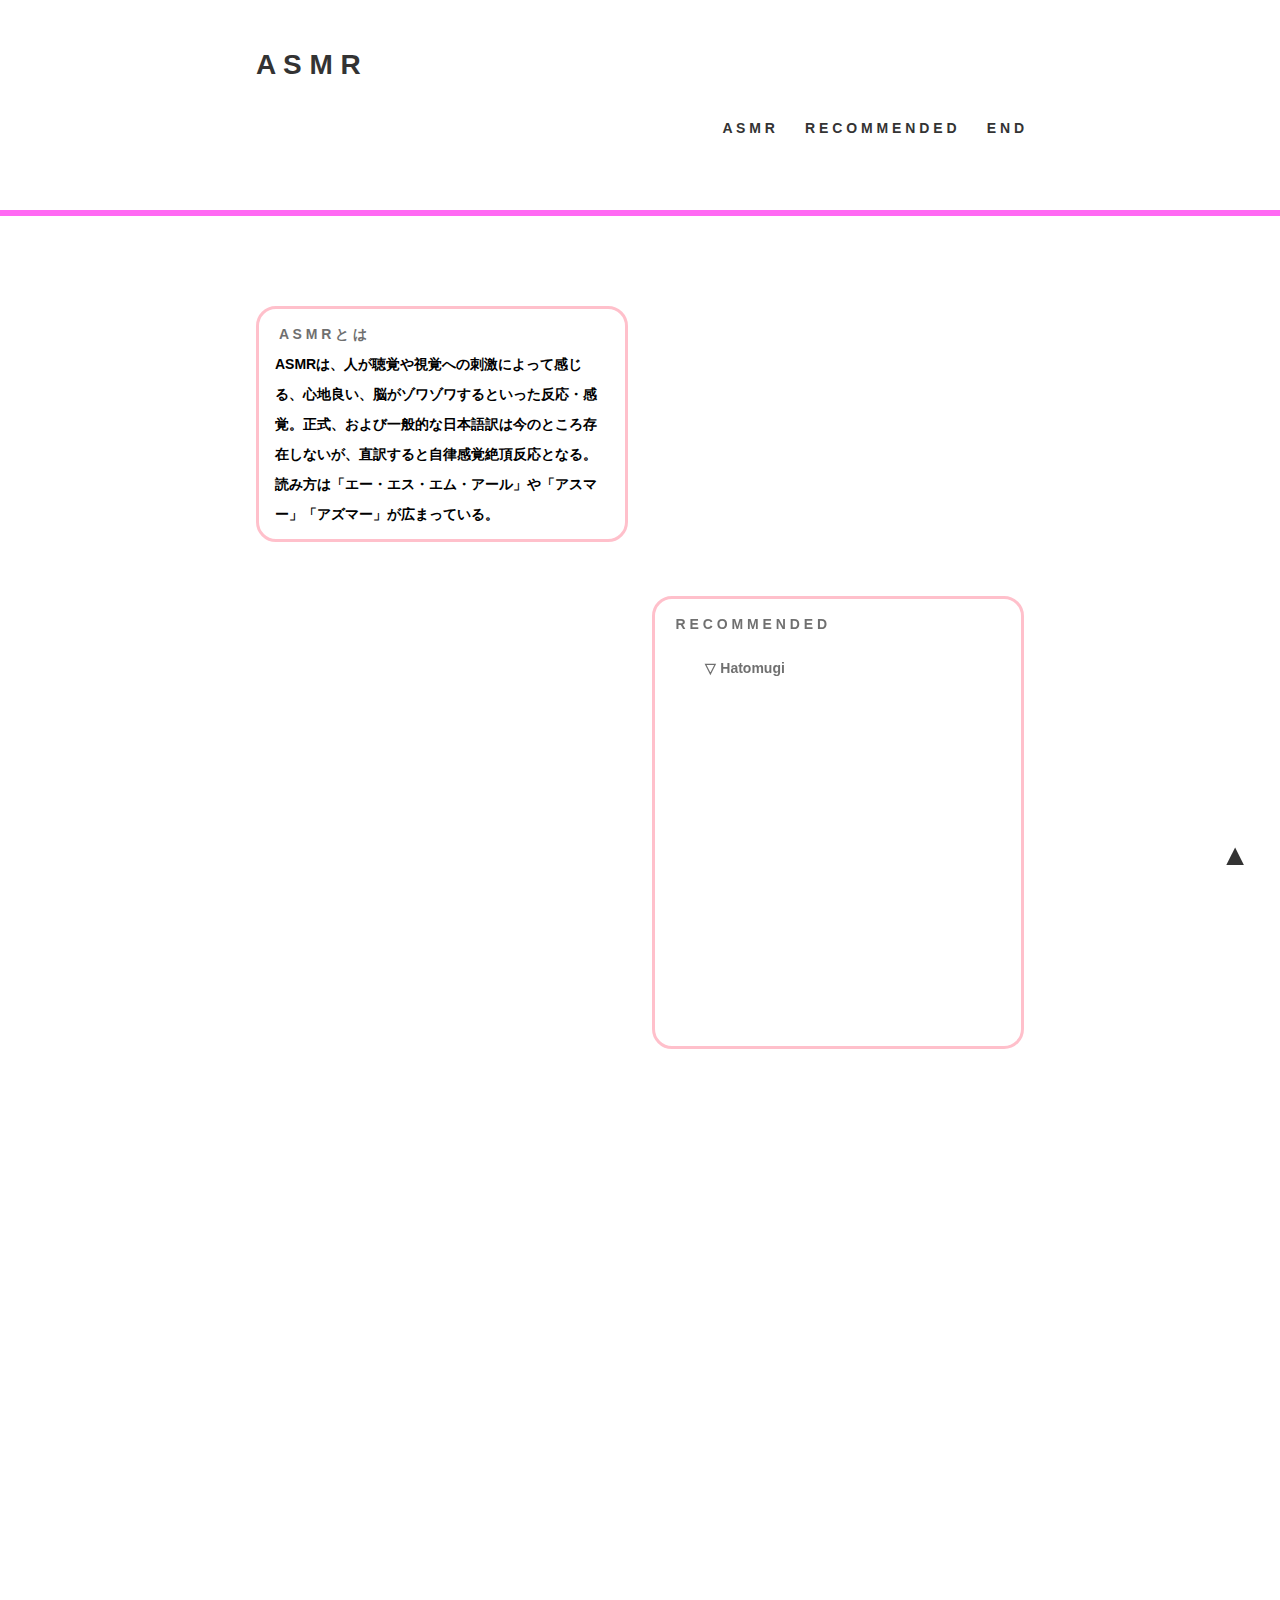
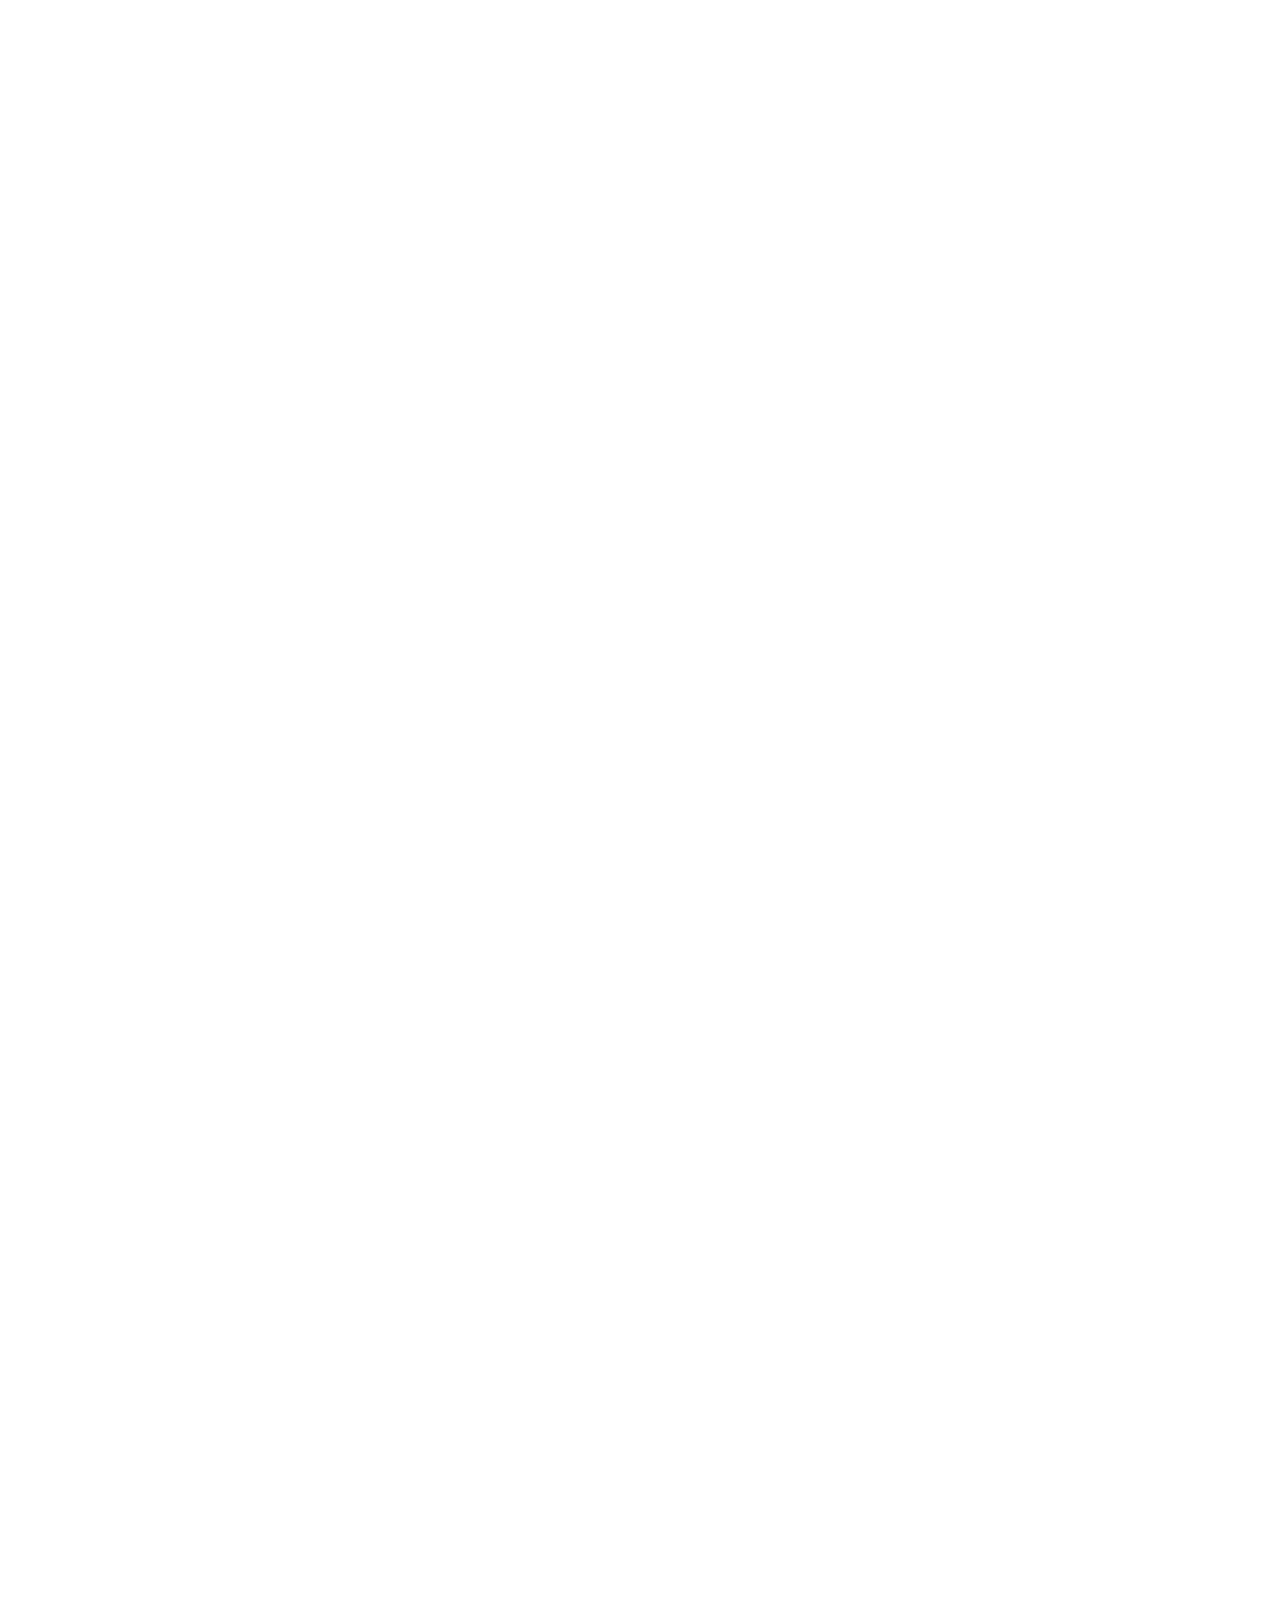
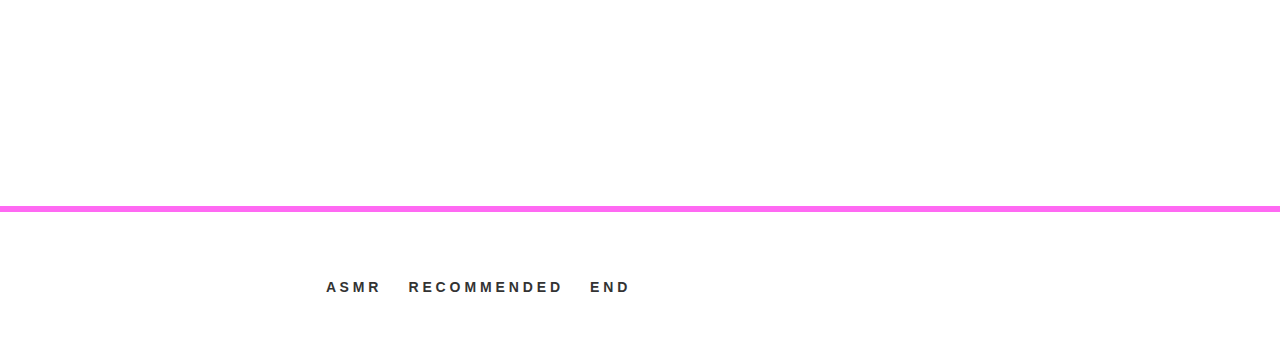
<file: index.html>
<!DOCTYPE html>
<html>
    <head>
        <meta charset="utf-8">
        <meta name="viewport" content="width-device-width, initial-scale=1.0">
        <title>A S M R</title>
        <link rel="stylesheet" href="style.css">
        <link rel="shortcut icon" href="favicon.ico">
        <link rel="stylesheet" href="responsive.css">
        <script src="https://ajax.googleapis.com/ajax/libs/jquery/3.5.1/jquery.min.js"></script>
    </head>
    <body>
        <!--- header --->
        <header>
            <h1 id="logo" class="btn-title">
                <a href="#logo" class="btn-title">
                    A S M R
                </a>
            </h1>
            <nav>
                <ul class="header-lists">
                    <li class="header-list">
                        <a href="#btn-asmr">
                            A S M R
                        </a>
                    </li>
                    <li class="header-list">
                        <a href="#btn-recommended">
                            R E C O M M E N D E D
                        </a>
                    </li>
                    <li class="header-list">
                        <a href="#btn-end">
                            E N D
                        </a>
                    </li>
                </ul>
            </nav>
        </header>
        <!-- space -->
        <div class="space">

        </div>
        <!-- main -->
        <main>
            <section class="s-asmr slide-btn" id="asmr">
                <a href="#btn-asmr" id="btn-asmr" class="title-btn">A S M R と は</a>
                <p class="p-asmr">ASMRは、人が聴覚や視覚への刺激によって感じる、心地良い、脳がゾワゾワするといった反応・感覚。正式、および一般的な日本語訳は今のところ存在しないが、直訳すると自律感覚絶頂反応となる。読み方は「エー・エス・エム・アール」や「アスマー」「アズマー」が広まっている。</p>
            </section>
            <section class="s-recommended1 slide-btn" id="recommended">
                <a href="#btn-recommended" id="btn-recommended" class="title-btn a-recomended1">R E C O M M E N D E D</h2>
                <ul>
                    <li>
                        <p>▽ Hatomugi</p>
                        <iframe width="560" height="315" src="https://www.youtube.com/embed/8GYpz-QesEQ" frameborder="0" allow="accelerometer; autoplay; clipboard-write; encrypted-media; gyroscope; picture-in-picture" allowfullscreen></iframe>
                    </li>
                </ul>
            </section>
            <section class="s-recommended2 slide-btn">
                <a href="#btn-recommended2" id="btn-recommended2" class="title-btn">R E C O M M E N D E D</h2>
                <ul>
                    <li>
                        <p>▽ まこと。</p>
                        <iframe width="560" height="315" src="https://www.youtube.com/embed/1ilRKGb3pb4" title="YouTube video player" frameborder="0" allow="accelerometer; autoplay; clipboard-write; encrypted-media; gyroscope; picture-in-picture" allowfullscreen></iframe>
                    </li>
                </ul>
            </section>
            <section class="s-recomended3 slide-btn">
                <a href="#btn-recomended3" id="btn-recomended3" class="title-btn">R E C O M E N D E D</a>
                <ul>
                    <li>
                        <p>▽ みやぢ</p>
                        <iframe width="560" height="315" src="https://www.youtube.com/embed/gFISr7Y7iGA" title="YouTube video player" frameborder="0" allow="accelerometer; autoplay; clipboard-write; encrypted-media; gyroscope; picture-in-picture" allowfullscreen></iframe>
                    </li>
                </ul>
            </section>
            <section class="s-recomended4 slide-btn">
                <a href="#btn-recomended4" id="btn-recomended4" class="title-btn">R E C O M E N D E D</a>
                <ul>
                    <li>
                        <p>▽ ASAKI</p>
                        <iframe width="560" height="315" src="https://www.youtube.com/embed/OCj4cbuIO9U" frameborder="0" allow="accelerometer; autoplay; clipboard-write; encrypted-media; gyroscope; picture-in-picture" allowfullscreen></iframe>
                    </li>
                </ul>
            </section>
            <section class="s-end slide-btn p-end" id="end">
                <a href="#btn-end" id="btn-end" class="title-btn">最 後 に</a>
            </section>
            <section class="s-end2 slide-btn p-end">
                <p>A S M R は 心 の オ ア シ ス で す 。</p>
            </section>
            <section class="s-end3 slide-btn p-end">
                <p>落 ち 着 き た いと き に 、 ぜ ひ 。</p>
            </section>
            <p class="slide-text">L e t ' s  G o  L i s t e n</p>
            <p class="toTop">
                <a href="#logo">
                    ▲
                </a>
            </p>
        </main>
        <div class="space">

        </div>
        <!-- footer -->
        <footer>
            <nav>
                <ul class="footer-lists">
                    <li class="footer-list">
                        <a href="#asmr">
                            A S M R
                        </a>
                    </li>
                    <li class="footer-list">
                        <a href="#recommended">
                            R E C O M M E N D E D
                        </a>
                    </li>
                    <li class="footer-list">
                        <a href="#end">
                            E N D
                        </a>
                    </li>
                </ul>
            </nav>
        </footer>
        <script type="text/javascript" src="script.js"></script>
    </body>
</html>
</file>
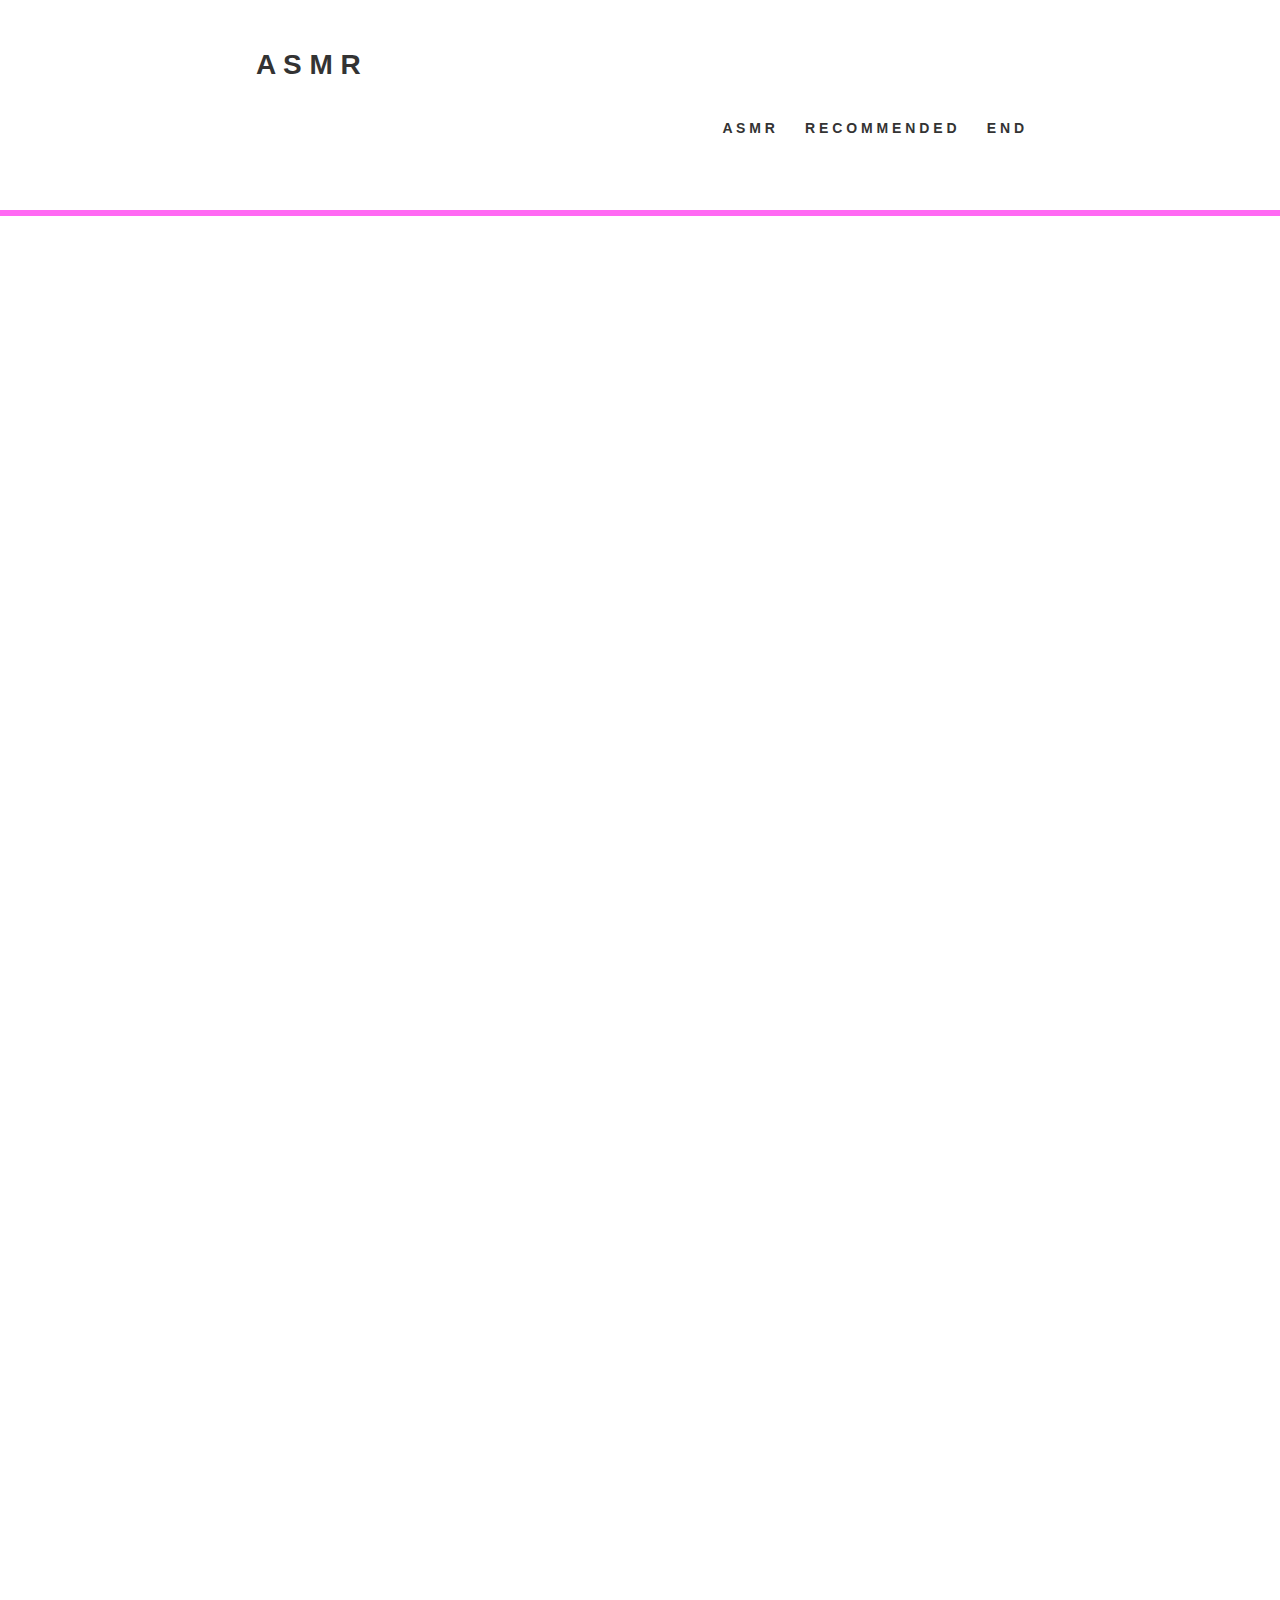
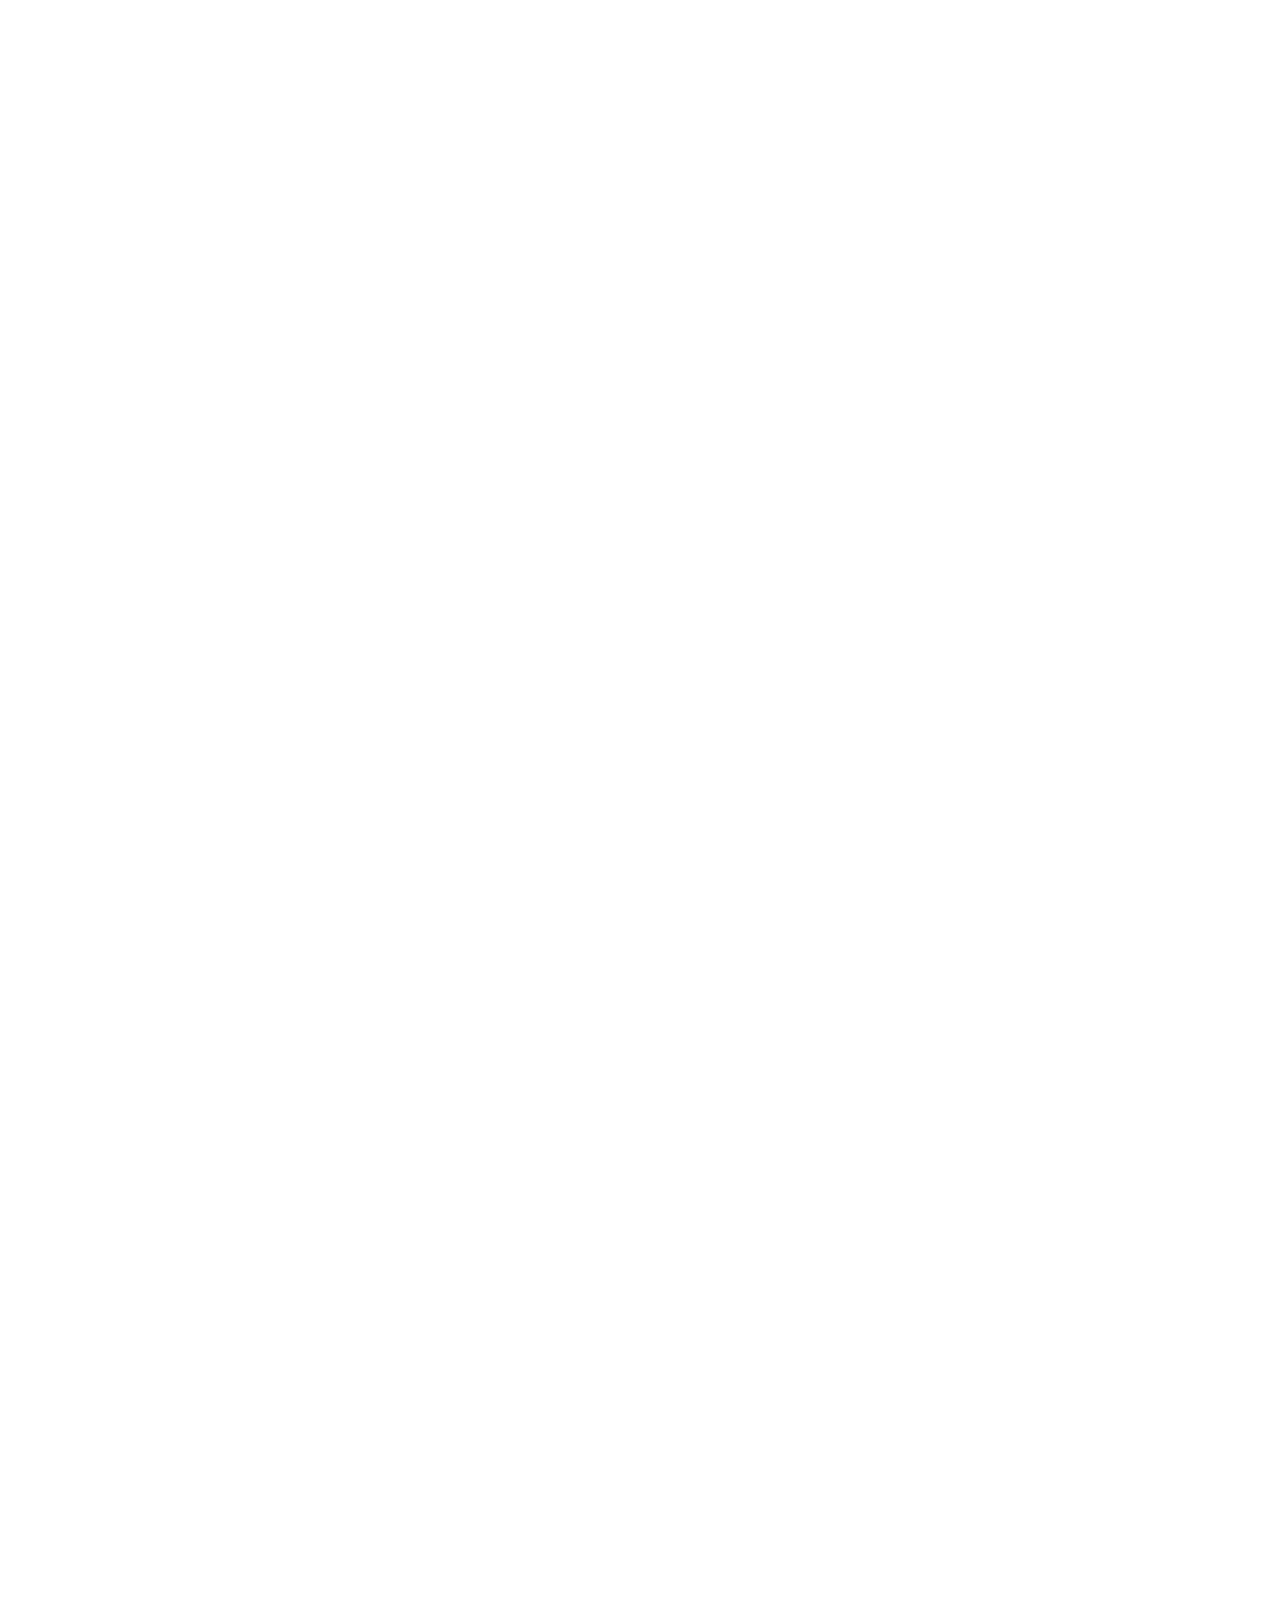
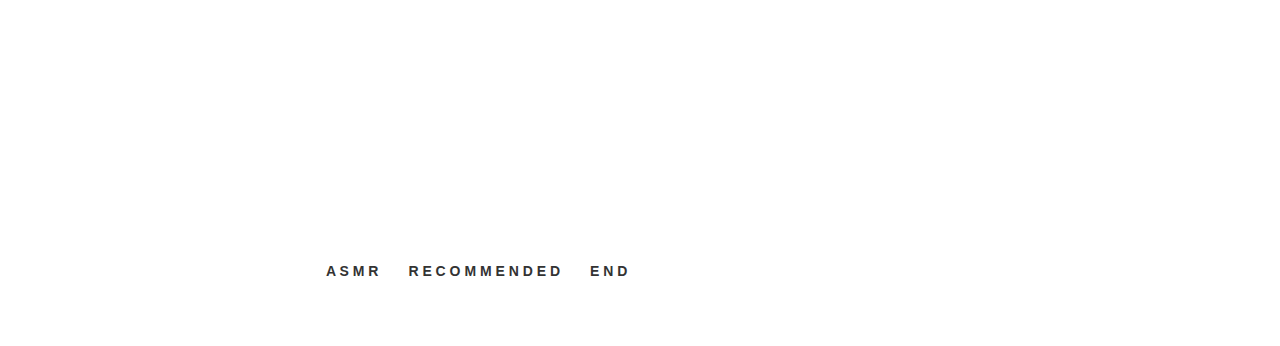
<file: asmr.html>
<!DOCTYPE html>
<html>
    <head>
        <meta charset="utf-8">
        <meta name="viewport" content="width-device-width, initial-scale=1.0">
        <title>A S M R</title>
        <link rel="stylesheet" href="style.css">
        <link rel="shortcut icon" href="favicon.ico">
        <link rel="stylesheet" href="">
    </head>
    <body>
        <!--- header --->
        <header>
            <h1 id="logo">
                <a href="index.html">
                    A S M R
                </a>
            </h1>
            <nav>
                <ul class="header-lists">
                    <li class="header-list asmr">
                        <a href="asmr.html">
                            A S M R
                        </a>
                    </li>
                    <li class="header-list">
                        <a href="recommended.html">
                            R E C O M M E N D E D
                        </a>
                    </li>
                    <li class="header-list">
                        <a href="end.html">
                            E N D
                        </a>
                    </li>
                </ul>
            </nav>
        </header>
        <!-- space -->
        <div class="space">

        </div>
        <!-- main -->
        <main>
            <section class="s-asmr">
                <h2>A S M R と は</h2>
                <p>ASMRは、人が聴覚や視覚への刺激によって感じる、心地良い、脳がゾワゾワするといった反応・感覚。正式、および一般的な日本語訳は今のところ存在しないが、直訳すると自律感覚絶頂反応となる。読み方は「エー・エス・エム・アール」や「アスマー」「アズマー」が広まっている。</p>
            </section>
            <section class="s-recommended">
                <h2>R E C O M M E N D E D</h2>
                <ul>
                    <li>
                        <p>▽ Hatomugi</p>
                        <iframe width="560" height="315" src="https://www.youtube.com/embed/8GYpz-QesEQ" frameborder="0" allow="accelerometer; autoplay; clipboard-write; encrypted-media; gyroscope; picture-in-picture" allowfullscreen></iframe>
                        <div class="pagenavi">
                            <span class="pages">1 / 2</span>
                            <span aria-current="page" class="current">1</span>
                            <a class="page" href="index2.html">2</a>
                            <a class="nextpostslink" href="index2.html" rel="next">≫</a>
                        </div>
                    </li>
                </ul>
            </section>
        </main>
        <!-- footer -->
        <footer>
            <nav>
                <ul class="footer-lists">
                    <li class="footer-list asmr">
                        <a href="asmr.html">
                            A S M R
                        </a>
                    </li>
                    <li class="footer-list">
                        <a href="recommended.html">
                            R E C O M M E N D E D
                        </a>
                    </li>
                    <li class="footer-list">
                        <a href="end.html">
                            E N D
                        </a>
                    </li>
                </ul>
            </nav>
        </footer>
    </body>
</html>
</file>
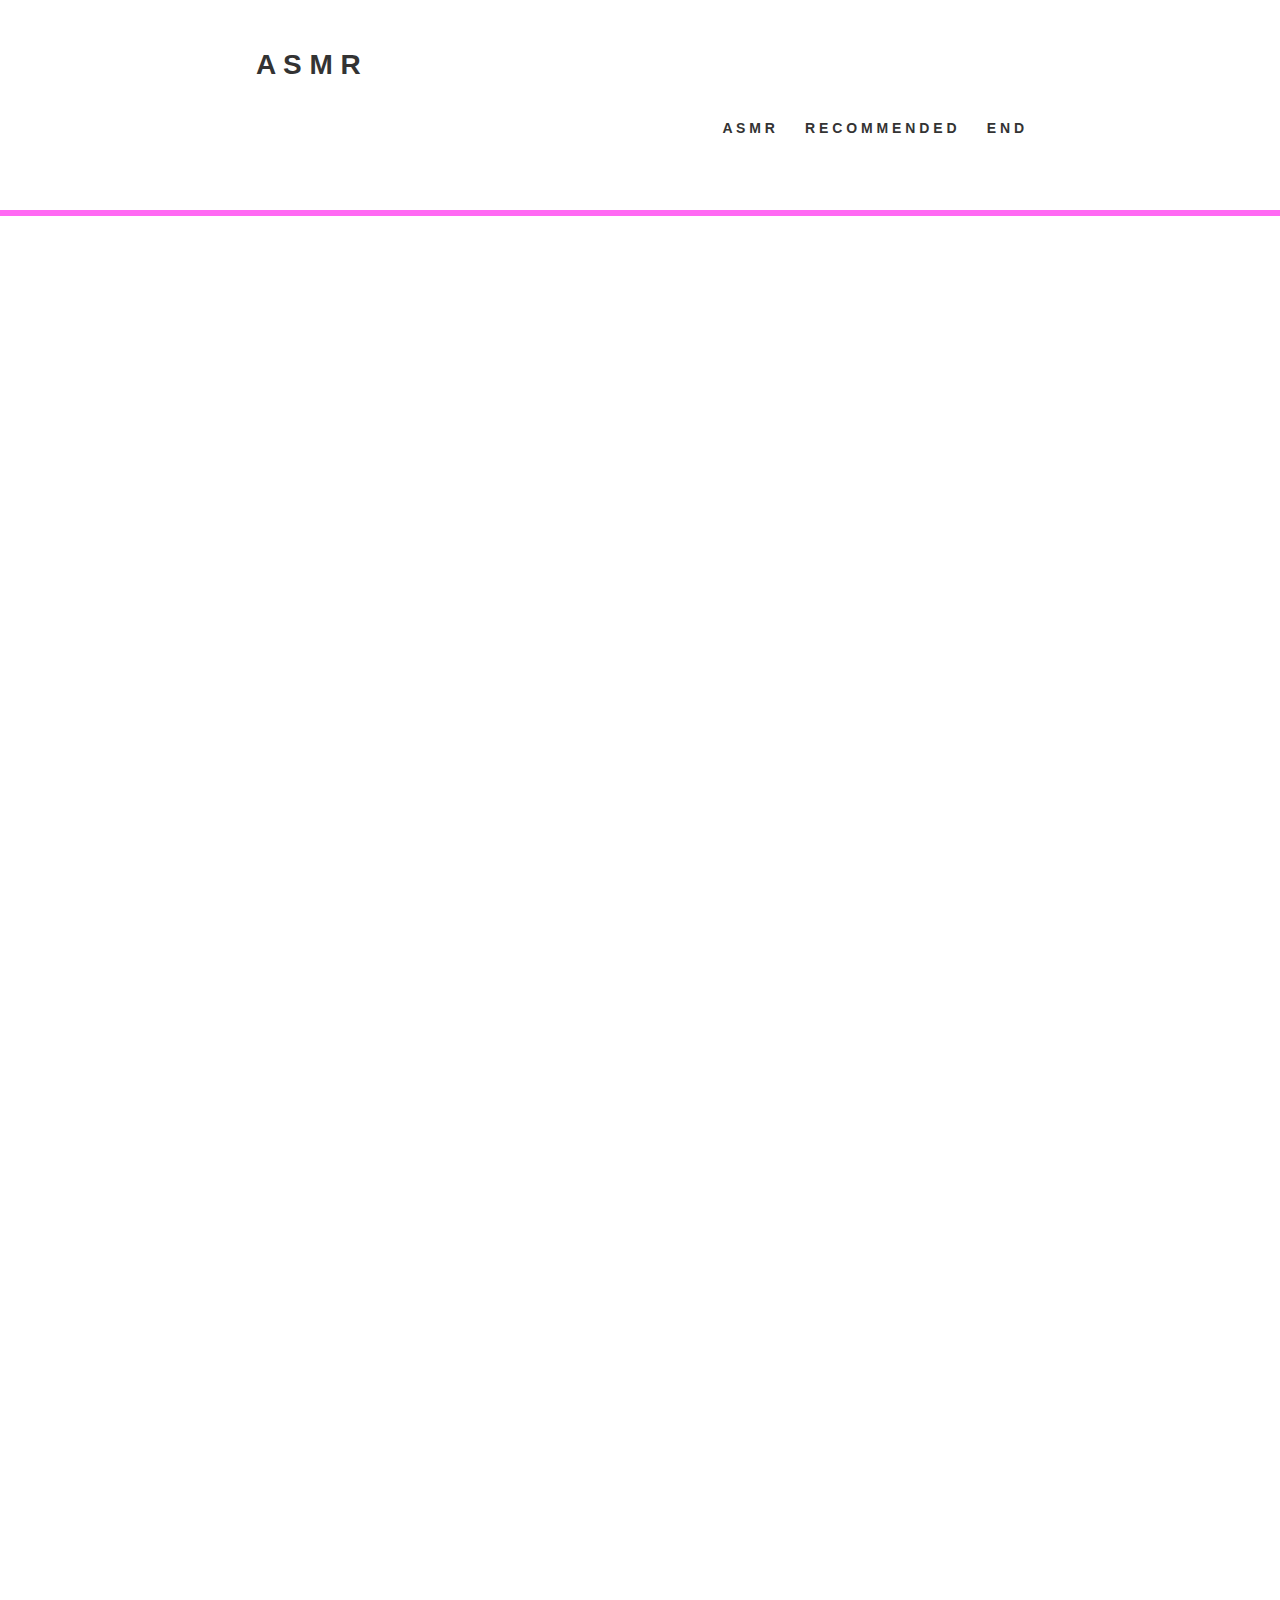
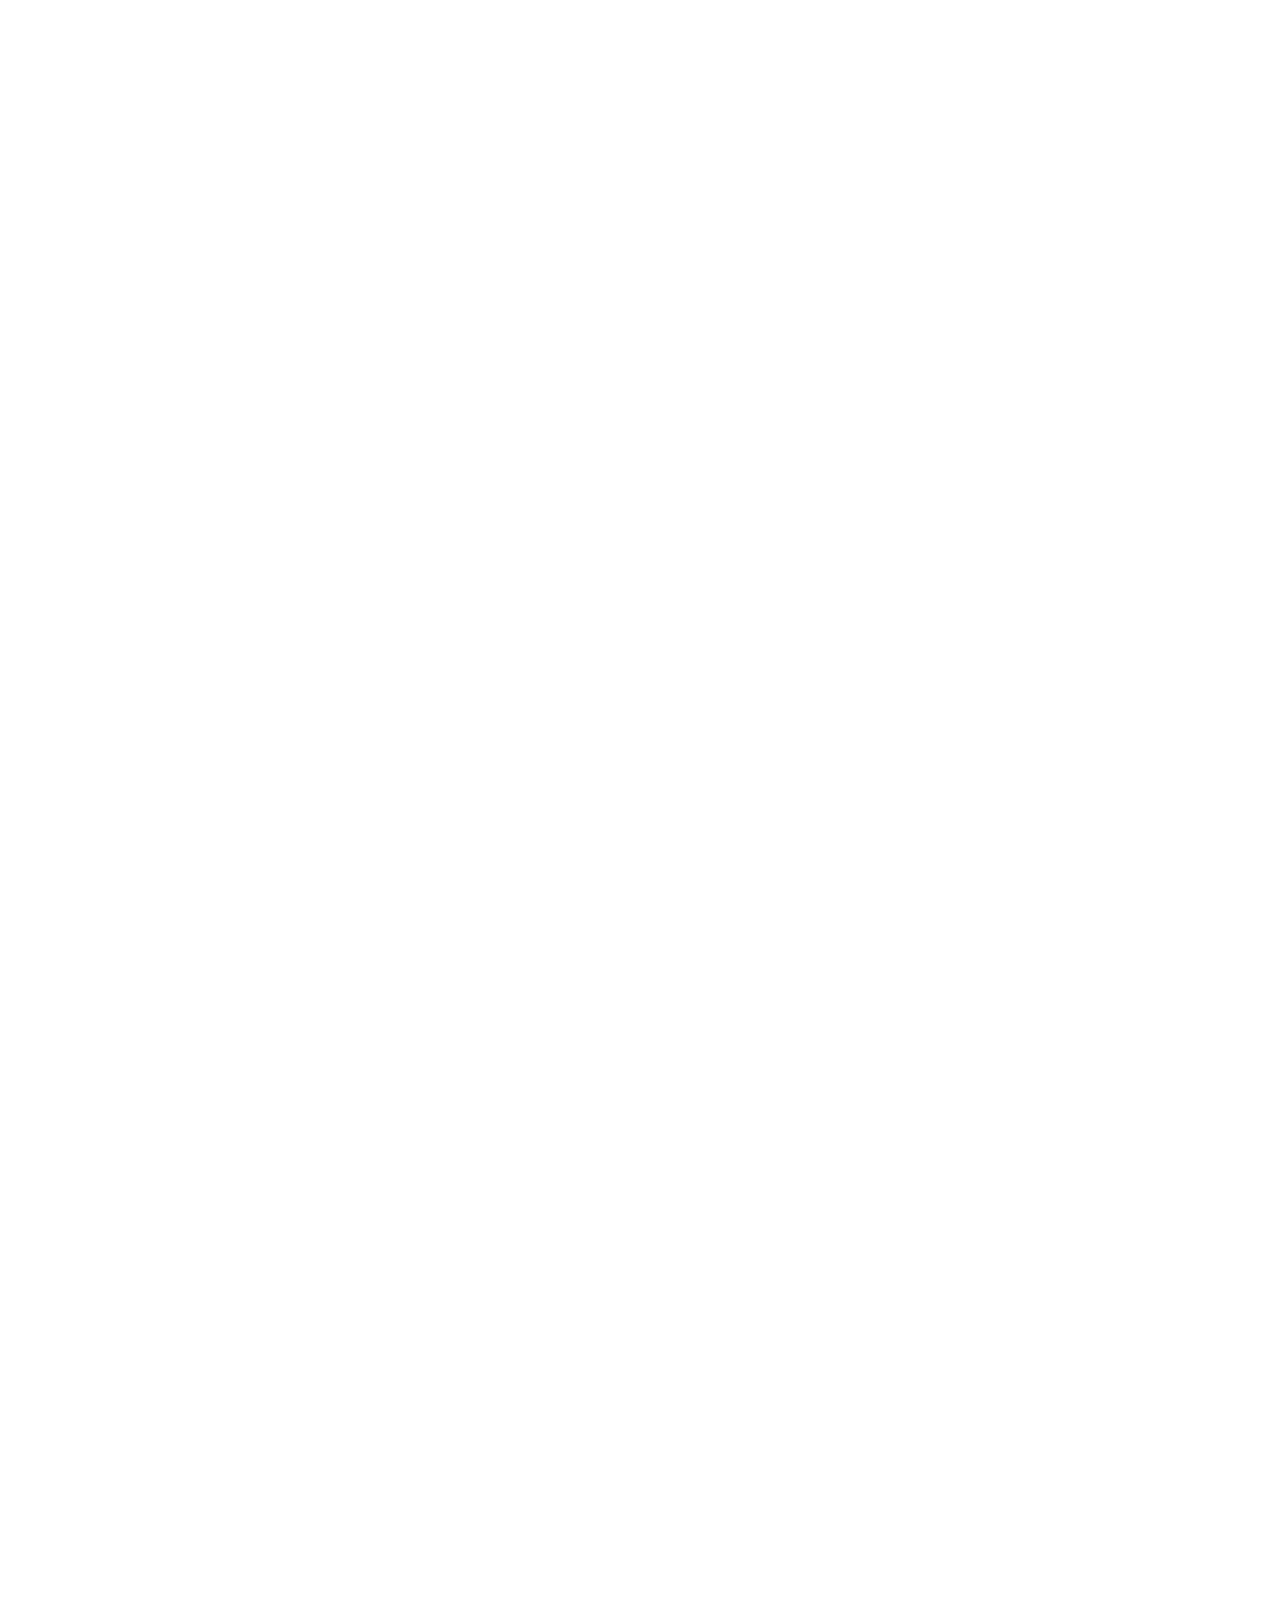
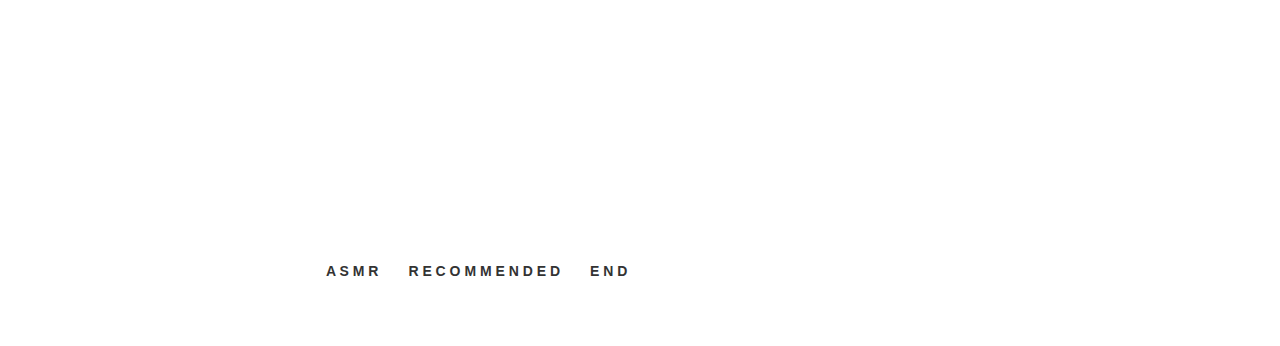
<file: end.html>
<!DOCTYPE html>
<html>
    <head>
        <meta charset="utf-8">
        <meta name="viewport" content="width-device-width, initial-scale=1.0">
        <title>A S M R</title>
        <link rel="stylesheet" href="style.css">
        <link rel="shortcut icon" href="favicon.ico">
        <link rel="stylesheet" href="">
    </head>
    <body>
        <!--- header --->
        <header>
            <h1 id="logo">
                <a href="index.html">
                    A S M R
                </a>
            </h1>
            <nav>
                <ul class="header-lists">
                    <li class="header-list">
                        <a href="asmr.html">
                            A S M R
                        </a>
                    </li>
                    <li class="header-list">
                        <a href="recommended.html">
                            R E C O M M E N D E D
                        </a>
                    </li>
                    <li class="header-list end">
                        <a href="end.html">
                            E N D
                        </a>
                    </li>
                </ul>
            </nav>
        </header>
        <!-- space -->
        <div class="space">

        </div>
        <!-- main -->
        <main>
            <section class="s-asmr">
                <h2>A S M R と は</h2>
                <p>ASMRは、人が聴覚や視覚への刺激によって感じる、心地良い、脳がゾワゾワするといった反応・感覚。正式、および一般的な日本語訳は今のところ存在しないが、直訳すると自律感覚絶頂反応となる。読み方は「エー・エス・エム・アール」や「アスマー」「アズマー」が広まっている。</p>
            </section>
            <section class="s-recommended">
                <h2>R E C O M M E N D E D</h2>
                <ul>
                    <li>
                        <p>▽ Hatomugi</p>
                        <iframe width="560" height="315" src="https://www.youtube.com/embed/8GYpz-QesEQ" frameborder="0" allow="accelerometer; autoplay; clipboard-write; encrypted-media; gyroscope; picture-in-picture" allowfullscreen></iframe>
                        <div class="pagenavi">
                            <span class="pages">1 / 2</span>
                            <span aria-current="page" class="current">1</span>
                            <a class="page" href="index2.html">2</a>
                            <a class="nextpostslink" href="index2.html" rel="next">≫</a>
                        </div>
                    </li>
                </ul>
            </section>
        </main>
        <!-- footer -->
        <footer>
            <nav>
                <ul class="footer-lists">
                    <li class="footer-list">
                        <a href="asmr.html">
                            A S M R
                        </a>
                    </li>
                    <li class="footer-list">
                        <a href="recommended.html">
                            R E C O M M E N D E D
                        </a>
                    </li>
                    <li class="footer-list end">
                        <a href="end.html">
                            E N D
                        </a>
                    </li>
                </ul>
            </nav>
        </footer>
    </body>
</html>
</file>
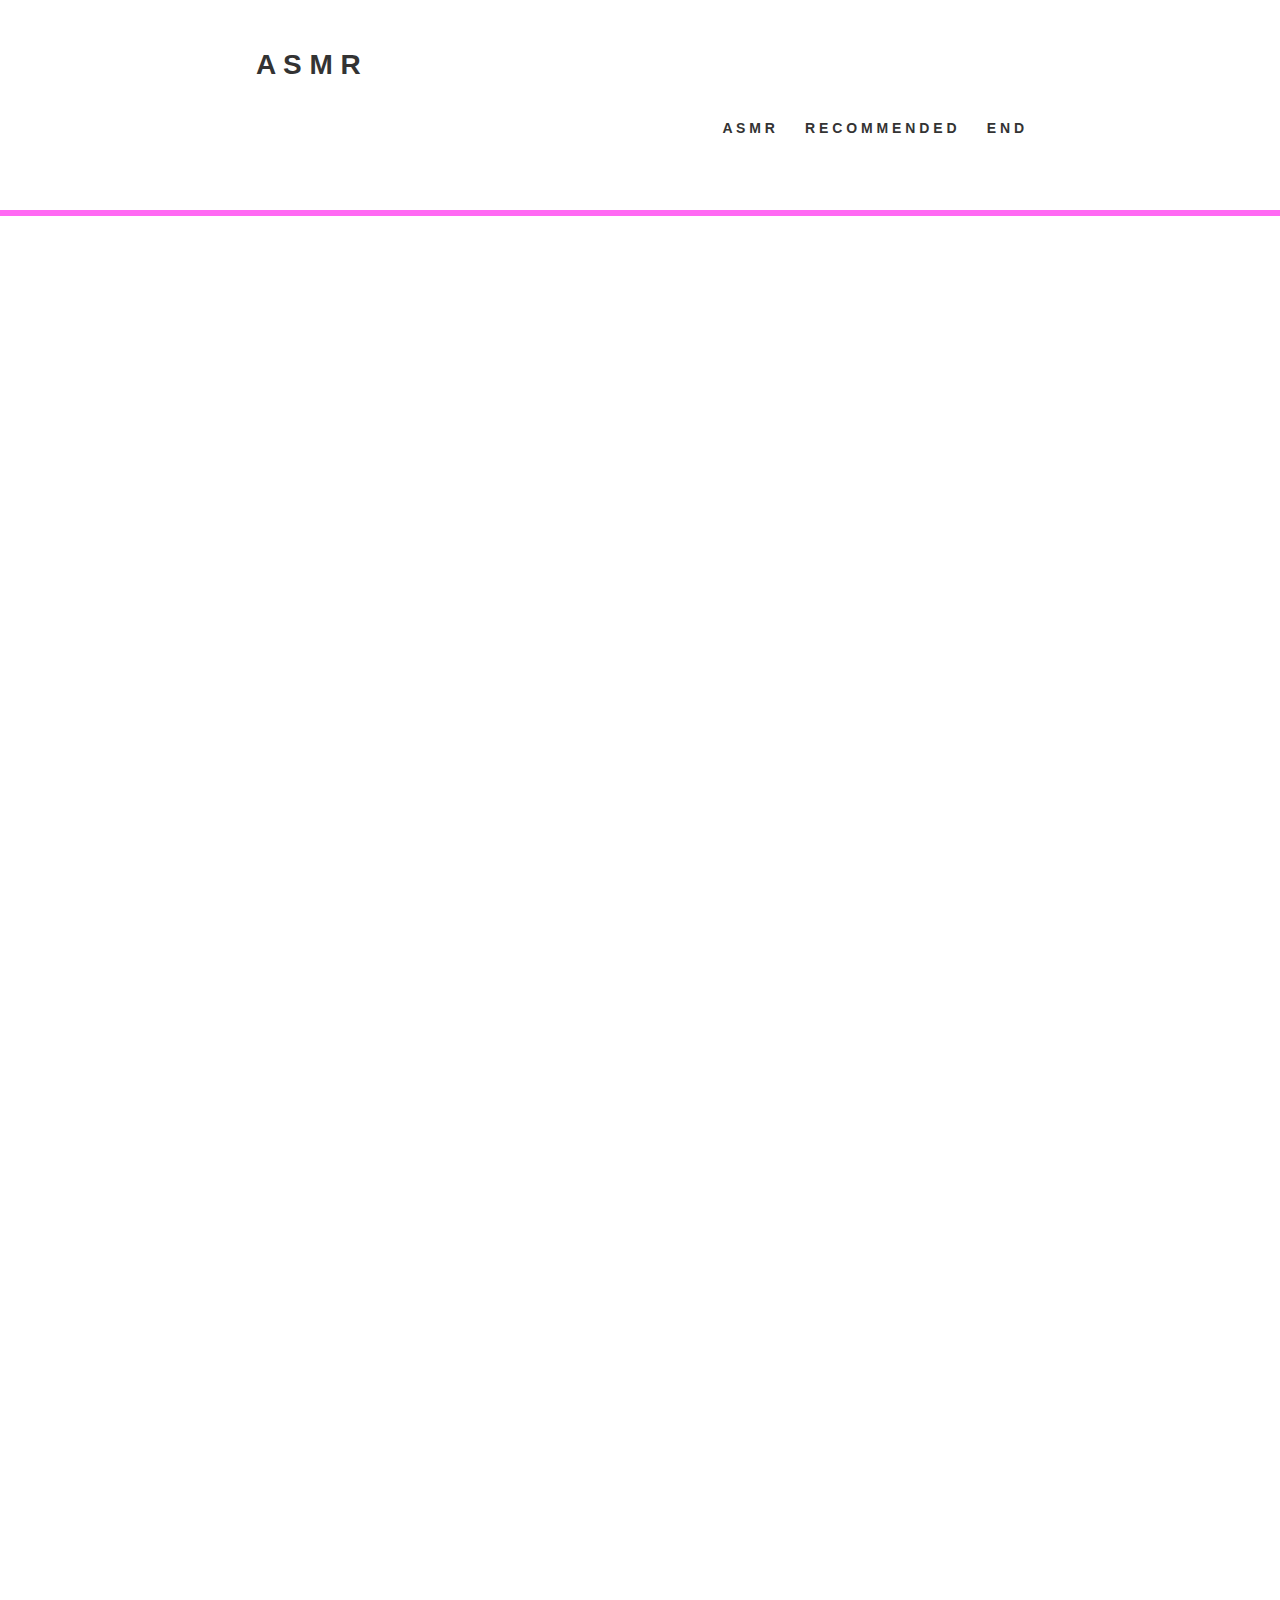
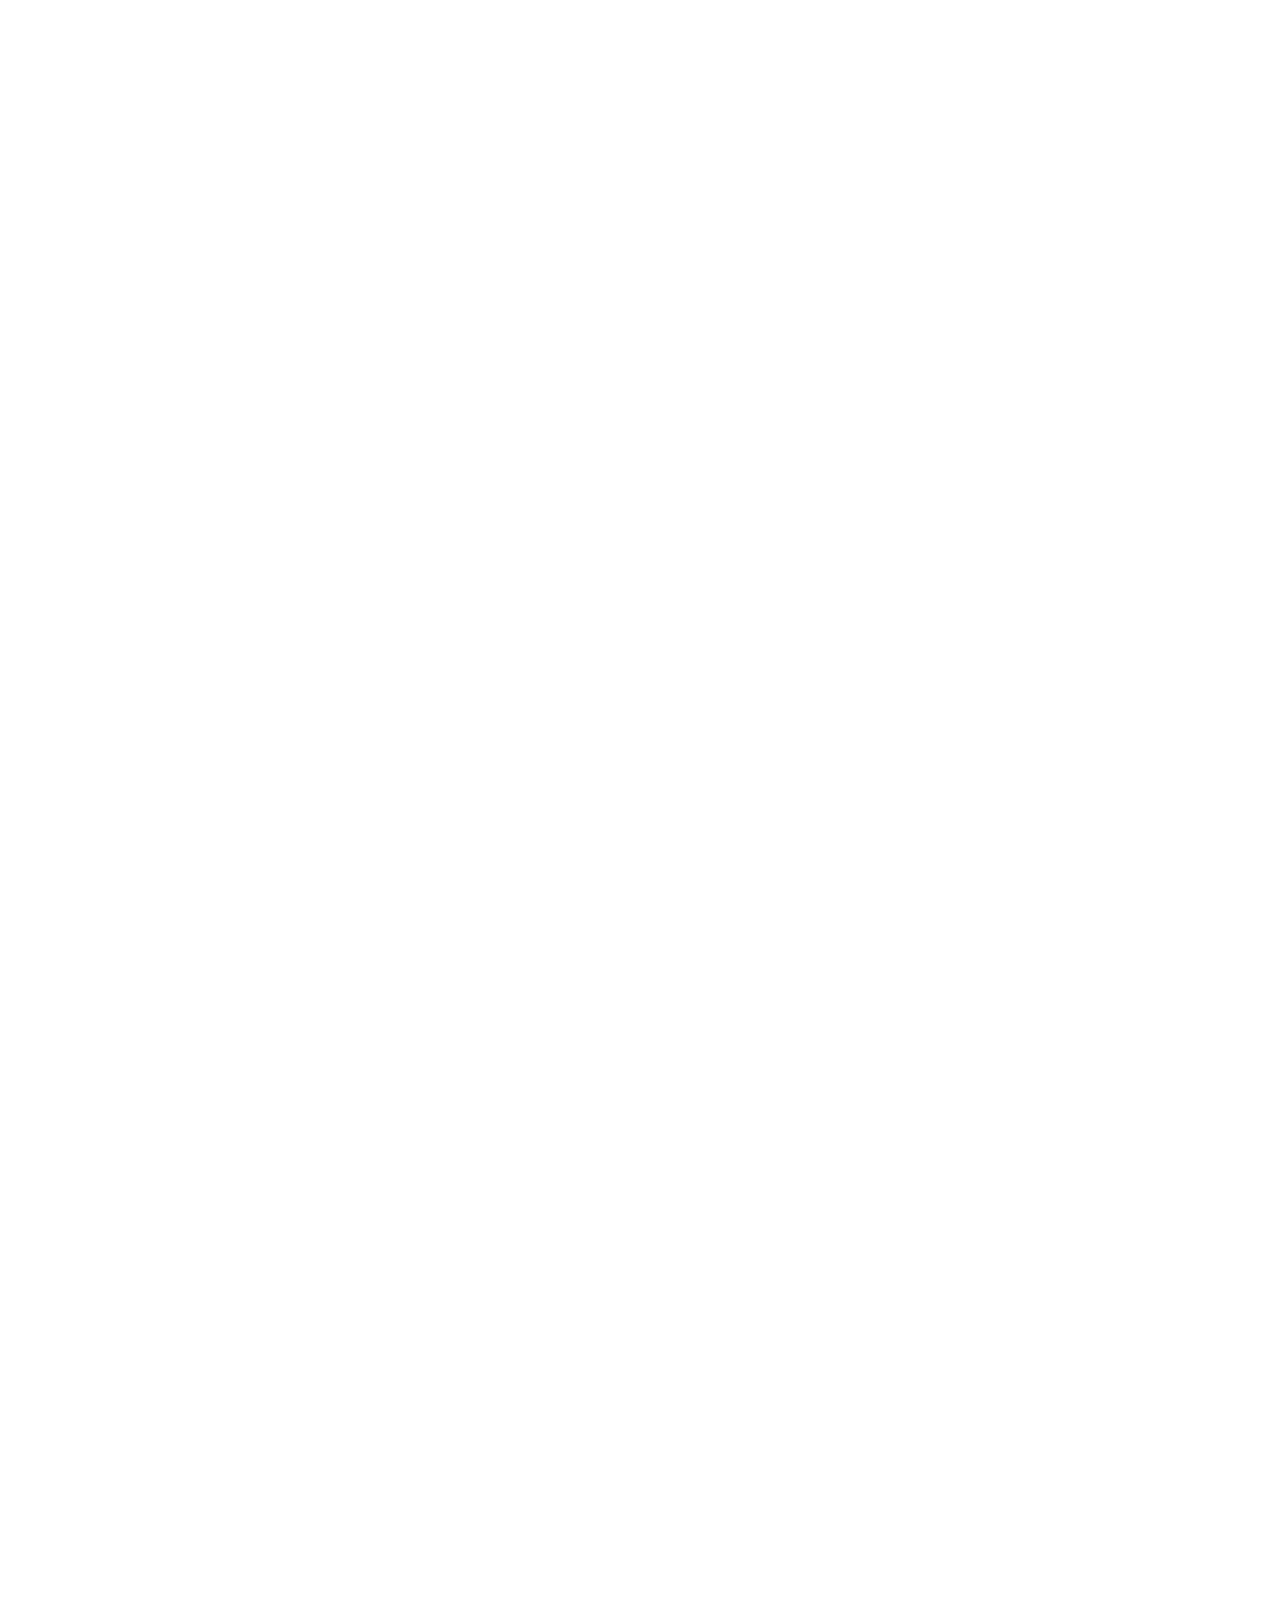
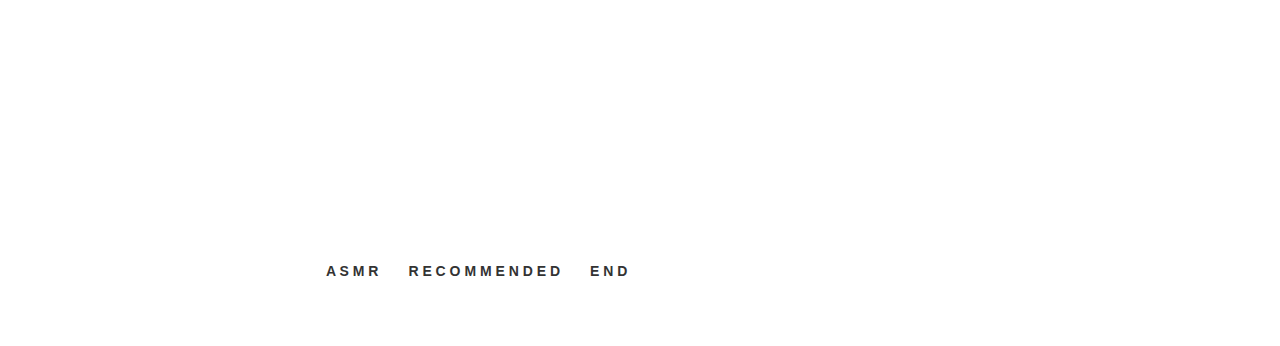
<file: recommended.html>
<!DOCTYPE html>
<html>
    <head>
        <meta charset="utf-8">
        <meta name="viewport" content="width-device-width, initial-scale=1.0">
        <title>A S M R</title>
        <link rel="stylesheet" href="style.css">
        <link rel="shortcut icon" href="favicon.ico">
        <link rel="stylesheet" href="">
    </head>
    <body>
        <!--- header --->
        <header>
            <h1 id="logo">
                <a href="index.html">
                    A S M R
                </a>
            </h1>
            <nav>
                <ul class="header-lists">
                    <li class="header-list">
                        <a href="asmr.html">
                            A S M R
                        </a>
                    </li>
                    <li class="header-list recommended">
                        <a href="recommended.html">
                            R E C O M M E N D E D
                        </a>
                    </li>
                    <li class="header-list">
                        <a href="end.html">
                            E N D
                        </a>
                    </li>
                </ul>
            </nav>
        </header>
        <!-- space -->
        <div class="space">

        </div>
        <!-- main -->
        <main>
            <section class="s-asmr">
                <h2>A S M R と は</h2>
                <p>ASMRは、人が聴覚や視覚への刺激によって感じる、心地良い、脳がゾワゾワするといった反応・感覚。正式、および一般的な日本語訳は今のところ存在しないが、直訳すると自律感覚絶頂反応となる。読み方は「エー・エス・エム・アール」や「アスマー」「アズマー」が広まっている。</p>
            </section>
            <section class="s-recommended">
                <h2>R E C O M M E N D E D</h2>
                <ul>
                    <li>
                        <p>▽ Hatomugi</p>
                        <iframe width="560" height="315" src="https://www.youtube.com/embed/8GYpz-QesEQ" frameborder="0" allow="accelerometer; autoplay; clipboard-write; encrypted-media; gyroscope; picture-in-picture" allowfullscreen></iframe>
                        <div class="pagenavi">
                            <span class="pages">1 / 2</span>
                            <span aria-current="page" class="current">1</span>
                            <a class="page" href="index2.html">2</a>
                            <a class="nextpostslink" href="index2.html" rel="next">≫</a>
                        </div>
                    </li>
                </ul>
            </section>
        </main>
        <!-- footer -->
        <footer>
            <nav>
                <ul class="footer-lists">
                    <li class="footer-list">
                        <a href="asmr.html">
                            A S M R
                        </a>
                    </li>
                    <li class="footer-list recommended">
                        <a href="recommended.html">
                            R E C O M M E N D E D
                        </a>
                    </li>
                    <li class="footer-list">
                        <a href="end.html">
                            E N D
                        </a>
                    </li>
                </ul>
            </nav>
        </footer>
    </body>
</html>
</file>
<file: style.css>
body {
    font-family: Helvetica, '游ゴシック', 'Yu Gothic', YuGothic, HiraKakuProN-W3, 'メイリオ', Meiryo, sans-serif;
    font-size: 14px;
    font-weight: bold;
    line-height: 30px;
    margin: 0;
}

li {
    list-style: none;
}

a {
    color: #333;
    text-decoration: none;
}

a:hover {
    color: pink;
}

/* header ----------------------------------------------------- */
header {
    width: 60%;
    height: 150px;
    margin: 0 auto;
    display: block;
    font-weight: 200px;
}

header h1 {
    margin-top: 50px;
}

.header-lists {
    float: right;
}

.header-lists li {
    float: left;
    margin-left: 30px;
}

.toTop {
    font-size: 30px;
    text-align: right;
    position: fixed;
    right: 0;
    bottom: 0;
    margin-right: 30px;
    
}

/* space ----------------------------------------------------- */
.space {
    height: 6px;
    margin: 10px 0;
    background-color: rgba(255, 0, 234, 0.589);
}

/* main ----------------------------------------------------- */
main {
    width: 60%;
    height: 3100px;
    margin: 0 auto;
    margin-top: 80px;
    position: relative;
    overflow: hidden;
}

main section {
    border: 3px solid pink;
    width: 45%;
    height: auto;
    border-radius: 20px;
    text-align: left;
    padding: 10px;
}

.title-btn {
    padding-top: 50px;
    opacity: 0.7;
}

main section:nth-of-type(1),
main section:nth-of-type(3),
main section:nth-of-type(5) {
    width: 45%;
    opacity: 0;
    -webkit-transform: translate(-400px, 0);
    -webkit-transition: all 2000ms;
}

main section:nth-of-type(2),
main section:nth-of-type(4) {
    width: 45%;
    opacity: 0;
    -webkit-transform: translate(400px, 0);
    -webkit-transition: all 2000ms;
}

/* end */
main section:nth-of-type(6),
main section:nth-of-type(7) { 
    width: 45%;
    opacity: 0;
    -webkit-transform: translate(-400px, 0);
    -webkit-transition: all 4000ms;
}

main section:nth-of-type(8) {
    width: 45%;
    opacity: 0;
    -webkit-transform: translate(400px, 0);
    -webkit-transition: all 4000ms;
}
/* end */

main section:nth-of-type(1).active,
main section:nth-of-type(3).active,
main section:nth-of-type(5).active {
    position: absolute;
    left: 0;
    top: 0;
    opacity: 1;
    -webkit-transform: translate(0, 0);
}

main section:nth-of-type(2).active,
main section:nth-of-type(4).active {
    position: absolute;
    right: 0;
    top: 0;
    opacity: 1;
    -webkit-transform: translate(0, 0);
}

/* end */
main section:nth-of-type(6).active {
    position: absolute;
    left: 0;
    top: 0;
    opacity: 1;
    -webkit-transform: translate(-200px, 0);
}

main section:nth-of-type(7).active {
    position: absolute;
    right: 0;
    top: 0;
    opacity: 1;
    -webkit-transform: translate(-310px, 0);
}

main section:nth-of-type(8).active {
    position: absolute;
    left: 0;
    top: 0;
    opacity: 1;
    -webkit-transform: translate(300px, 0);
}
/* end */

section a {
    margin-left: 10px;
}

/* スライドクラス */
.slide-btn {
    -webkit-transition: .5s;
}

.s-asmr {
    margin-top: 10px;
}

.p-asmr {
    margin: 0 6px;
}

.s-recommended1 {
    margin-top: 300px;
}

.s-recommended2 {
    margin-top: 900px;
}

.s-recomended3 {
    margin-top: 1500px;
}

.s-recomended4 {
    margin-top: 2100px;
}

.s-end {
    width: 7%;
    margin-top: 2700px;
}

.s-end2 {
    margin-top: 2800px;
}

.s-end3 {
    margin-top: 2900px;
}

.s-end4 {
    
}

.list1 {
    padding-right: 5px;
}

.list2 {
    padding-right: 5px;
}

iframe {
    margin-left: -20px;
    width: 100%;
}

.p-end {
    border-style: none;
    text-align: center;
}

.slide-text {
    display: block;
    font-size: 10px;
    font-weight: bold;
    margin-top: 3000px;
    float: right;
}

.slide-text span {
    opacity: 0;
    -webkit-transform: .10s ease-in-out;
}

/* footer ----------------------------------------------------- */
footer {
    width: 60%;
    margin: 0 auto;
    font-weight: 200px;
    margin-top: 60px;
    margin-bottom: 150px;
}

.footer-lists li {
    float: left;
    margin-left: 30px;
}
</file>
<file: responsive.css>
@media (max-width: 1024px) {
    main {
        width: 100%;
        margin: 0 auto;
    }
    
    header {
        width: auto;
        margin: 0 30px;
    }

    main section {
        margin: 0 30px;
    }

    div ul {
        margin-right: 30px;
    }

    footer {
        width: auto;
        margin-left: -40px;
    }
}

@media (max-width: 780px) {
    main section:nth-of-type(1),
    main section:nth-of-type(3),
    main section:nth-of-type(5) {
        width: 80%;
        opacity: 0;
        -webkit-transform: translate(-400px, 0);
        -webkit-transition: all 2000ms;
    }

    main section:nth-of-type(2),
    main section:nth-of-type(4) {
        width: 80%;
        opacity: 0;
        -webkit-transform: translate(400px, 0);
        -webkit-transition: all 2000ms;
    }

    main section:nth-of-type(6) {
        width: 60%;
        opacity: 0;
        -webkit-transform: translate(-400px, 0);
        -webkit-transition: all 4000ms;
    }

    main section:nth-of-type(7) { 
        width: 50%;
        opacity: 0;
        -webkit-transform: translate(-400px, 0);
        -webkit-transition: all 4000ms;
    }

    main section:nth-of-type(8) {
        width: 45%;
        opacity: 0;
        -webkit-transform: translate(400px, 0);
        -webkit-transition: all 4000ms;
    }

    main section:nth-of-type(6).active {
        position: absolute;
        left: 0;
        top: 0;
        opacity: 1;
        -webkit-transform: translate(-200px, 0);
    }
    
    main section:nth-of-type(7).active {
        position: absolute;
        right: 0;
        top: 0;
        opacity: 1;
        -webkit-transform: translate(-310px, 0);
    }
    
    main section:nth-of-type(8).active {
        position: absolute;
        left: 0;
        top: 0;
        opacity: 1;
        -webkit-transform: translate(300px, 0);
    }

    .s-asmr {
        margin-top: 50px;
    }

    .slide-text {
        margin-right: 30px;
    }
}

@media (max-width: 425px) {
    .header-lists {
        margin-top: 40px;
        font-size: 10px;
    }

    .footer-lists {
        font-size: 10px;
    }

    main section:nth-of-type(1) {
        width: 80%;
        opacity: 0;
        -webkit-transform: translate(-400px, -30px);
        -webkit-transition: all 2000ms;
    }

    main section:nth-of-type(1).active {
        position: absolute;
        left: 0;
        top: 0;
        opacity: 1;
        -webkit-transform: translate(0, -30px);
    }

    main section:nth-of-type(6) {
        width: 100%;
        opacity: 0;
        -webkit-transform: translate(-400px, 0);
        -webkit-transition: all 4000ms;
    }

    main section:nth-of-type(7) { 
        width: 60%;
        opacity: 0;
        -webkit-transform: translate(-400px, 0);
        -webkit-transition: all 4000ms;
    }

    main section:nth-of-type(8) {
        width: 60%;
        opacity: 0;
        -webkit-transform: translate(400px, 0);
        -webkit-transition: all 4000ms;
    }

    main section:nth-of-type(6).active {
        position: absolute;
        left: 0;
        top: 0;
        opacity: 1;
        -webkit-transform: translate(-200px, 0);
    }
    
    main section:nth-of-type(7).active {
        position: absolute;
        right: 0;
        top: 0;
        opacity: 1;
        -webkit-transform: translate(-80px, 0);
    }
    
    main section:nth-of-type(8).active {
        position: absolute;
        left: 0;
        top: 0;
        opacity: 1;
        -webkit-transform: translate(100px, 0);
    }
}

@media (max-width: 375px) {
    main section:nth-of-type(7) { 
        width: 65%;
        opacity: 0;
        -webkit-transform: translate(-400px, 0);
        -webkit-transition: all 4000ms;
    }
}
</file>
